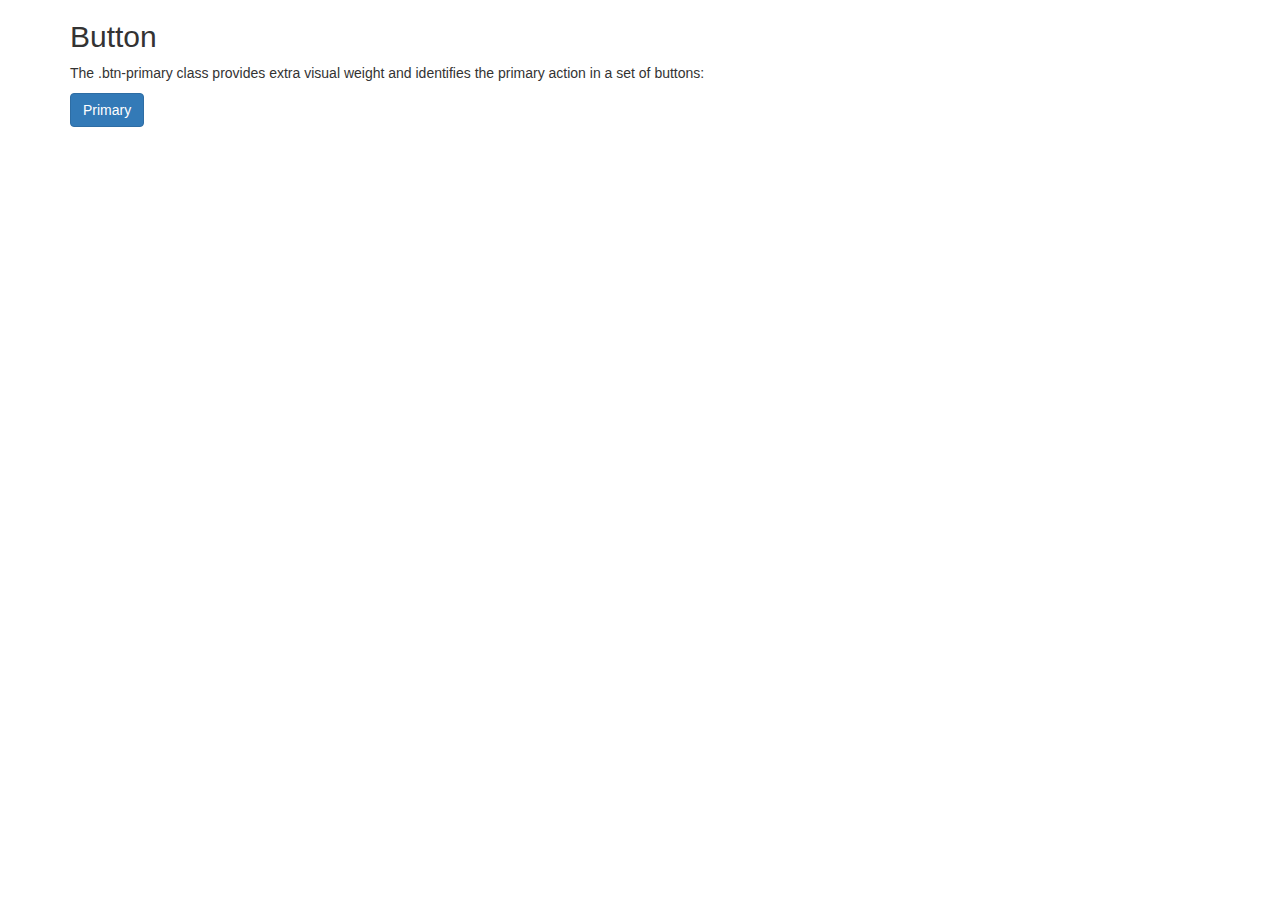
<file: Bootstrap_1.html>
<!DOCTYPE html>
<html>
<head>
    <meta name="viewport" content="width=device-width, initial-scale=1">
    <link rel="stylesheet" href="http://maxcdn.bootstrapcdn.com/bootstrap/3.3.7/css/bootstrap.min.css">
    <script src="https://ajax.googleapis.com/ajax/libs/jquery/1.12.4/jquery.min.js"></script>
    <script src="http://maxcdn.bootstrapcdn.com/bootstrap/3.3.7/js/bootstrap.min.js"></script>
</head>
<body>

<div class="container">
    <h2>Button</h2>
    <p>The .btn-primary class provides extra visual weight and identifies the primary action in a set of buttons:</p>
    <button type="button" class="btn btn-primary">Primary</button>
</div>
</file>
